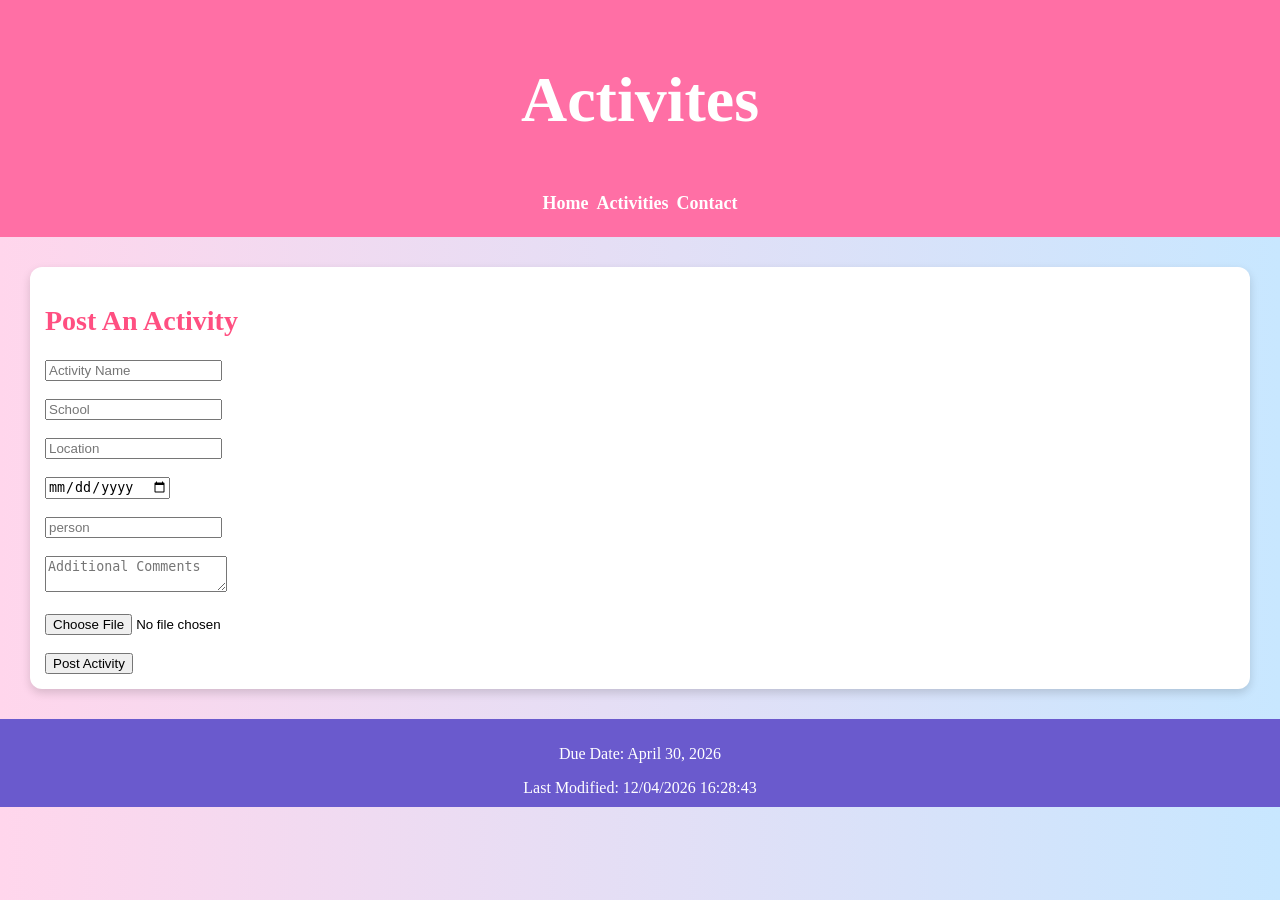
<file: Activities.html>
<!DOCTYPE html>
<html lang="en">
    <head>
        <meta charset="utf-8">
        <meta name="author" content="Nahima Laguerre.">
        <meta name="description" content="Post and discover college activities, events, and networking opportunities. Connect with students and explore campus life. Keywords: college events, student activities, campus networking.">
        <title>Activites</title>
        <link rel="stylesheet" href="styles.css">
        <script src="ActivitiesJava.js"></script>
    </head>

    <body onload="showLastModified()">

        <header>
            <h1>Activites</h1>
            <nav>
              <a href="index.html">Home</a>
<a href="Activities.html">Activities</a>
<a href="contactmepage.html">Contact</a>
            </nav>
        </header>

<section>
    <h2>Post An Activity</h2>
    <input type="text" id="activityTitle" placeholder="Activity Name"><br><br>
    <input type="text" id="school" placeholder="School"><br><br>
    <input type="text" id="location" placeholder="Location"><br><br>
    <input type="date" id="date"><br><br>
    <input type="text" id="person" placeholder="person"><br><br>
    <textarea id="comments" placeholder="Additional Comments"></textarea><br><br>
    <input type="file" id="flyerInput" accept="image/*"><br><br>
    <button onclick="addActivity()">Post Activity</button>
    <div id="activityList"></div>
</section>


    <footer>
        <p>Due Date: April 30, 2026</p>
        <div id="lastModified"></div>
    </footer>
     </body>
</html>
</file>
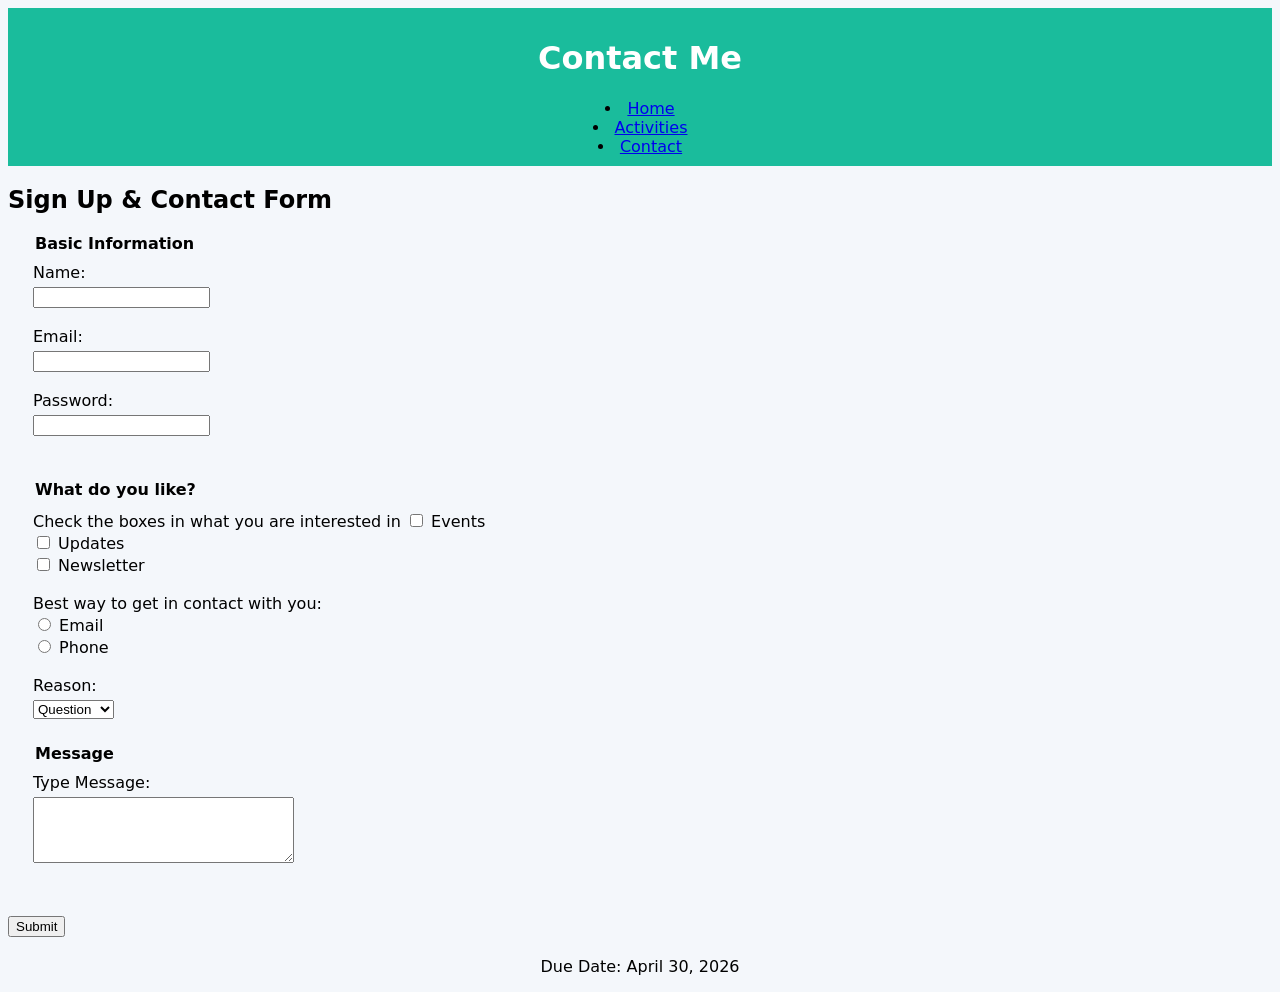
<file: contactmepage.html>
<!DOCTYPE html>

<html lang="en">
<head>
    <title>Contact Me Please!</title>
    <link rel="stylesheet" href="style.css">
    <meta charset="UTF-8">
    <meta name="author" content="Nahima Laguerre">
    <meta name="description" content="ontact The College People Connect. Sign up, send feedback, and stay updated on student events and networking opportunities. Keywords: contact form, student network, college connections." >

</head>

<body>

<header>
    <h1>Contact Me</h1>
    <li><a href="index.html">Home</a></li>
<li><a href="Activities.html">Activities</a></li>
<li><a href="contactmepage.html">Contact</a></li>
</header>

<h2>Sign Up & Contact Form</h2>

<form>

    <!-- basic information that is needed-->
     <fieldset>
        <legend> Basic Information</legend>

        <label>Name:</label><br>
        <input type="text" name="Name"><br><br>

        <label>Email: </label><br>
        <input type="text" name="Email"><br><br>

        <label>Password:</label><br>
        <input type="password" name="password"><br><br>
     </fieldset>

     <!--What are your interest-->
     <fieldset>
        <legend> What do you like?</legend>
        <label>Check the boxes in what you are interested in</label>
        <input type="checkbox" name="events"> Events<br>
        <input type="checkbox" name="updates"> Updates<br>
        <input type="checkbox" name="news"> Newsletter<br><br>

       <label> Best way to get in contact with you:</label><br>
       <input type="radio" name="contact"> Email<br>
       <input type="radio" name="contact"> Phone<br><br>

       <label>Reason:</label><br>
       <select>
        <option>Question</option>
        <option>Feedback</option>
        <option>Help</option>
       </select>
     </fieldset>

     <!--messages-->

     <fieldset>
        <legend>Message</legend>

        <label>Type Message: </label><br>
        <textarea rows="4" cols="30"></textarea><br><br>
     </fieldset>

     <input type="submit" value="Submit">

</form>
<footer>
    <p> Due Date: April 30, 2026</p>
</footer>

</body>
</html>
</file>
<file: styles.css>
body {
    background: linear-gradient(to right, #ffd6ec, #c8e7ff);
    font-family: 'Comic Sans Ms', 'Brush Script MT', cursive;
    margin: 0;
}

/* Styling for header */
header{
    background-color: #ff6fa5;
    color: white;
    text-align: center;
    padding: 20px;
    font-family: 'Brush Script MT', cursive;
    font-size: 32px;
}

/* Styling for navigation */
nav ul{
    list-style-type: none;
    padding: 0;
}

nav li{
    display: inline;
    margin: 15px;
}

nav a{
    text-decoration: none;
    color: white;
    font-weight: bold;
    font-family: 'Comic Sans Ms', cursive;
    font-size: 18px;
}
/* Styiling for section*/
section {
    margin: 30px;
    padding: 15px;
    background-color: #ffffff;
    border-radius: 12px;
    box-shadow: 0px 4px 10px rgba(0,0,0,0.15);
}
 /*Style for heading*/
 h2{
    color: #ff4f81;
    font-size: 28px;
    font-family: 'Brush Script MT', cursive;
 }

img{
    display: block;
    margin: 20px auto;
    width: 220px;
    border-radius: 15px;
}

/* styling for footer*/
footer {
    background-color: #6a5acd;
    color: white;
    text-align: center;
    padding: 10px;
    font-family: 'Comic Sans MS', cursive;
}
</file>
<file: style.css>
body{
    background-color: #f4f7fb;
    font-family: system-ui, -apple-system, BlinkMacSystemFont, 'Segoe UI', Roboto, Oxygen, Ubuntu, Cantarell, 'Open Sans', 'Helvetica Neue', sans-serif;
}
/* header*/
header{
    background-color: #1abc9c;
    padding: 10px;
    text-align: center;

}

h1{
    color: white;
}
 /* form styling*/
 fieldset{
    margin: 15px;
    padding: 10px;
    border: #1abc9c;
 }

legend{
    font-weight: bold;
}

input, textarea, select{
    margin-top: 5px;
}
/* footer*/
footer{
    text-align: center;
    margin-top: 20px;
}
</file>
